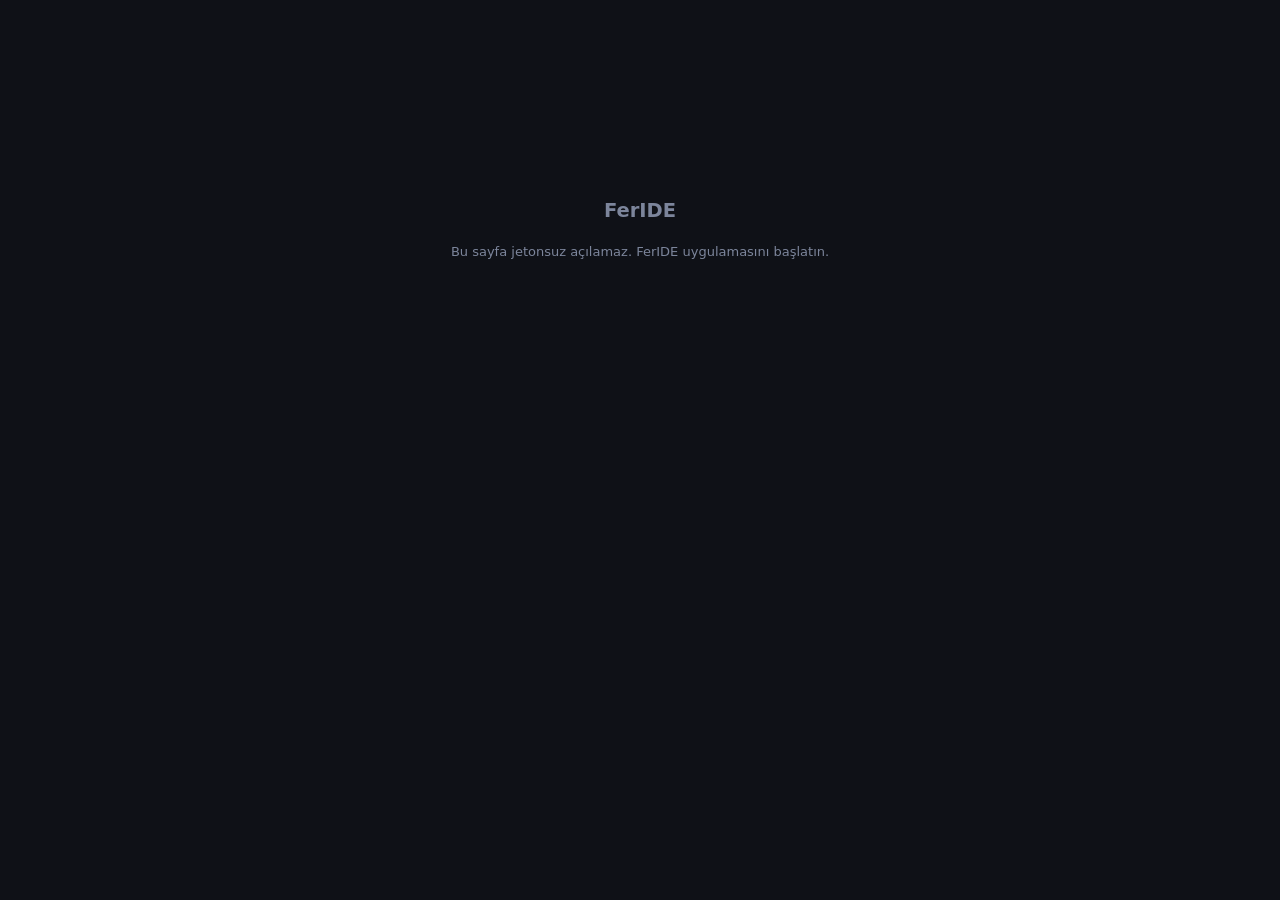
<file: ui/index.html>
<!doctype html>
<html lang="tr" data-theme="dark">
<head>
  <meta charset="utf-8">
  <meta name="viewport" content="width=device-width, initial-scale=1">
  <title>FerIDE</title>
  <link rel="stylesheet" href="vendor/cm/codemirror.css">
  <link rel="stylesheet" href="vendor/cm/addon/dialog/dialog.css">
  <link rel="stylesheet" href="vendor/xterm/xterm.css">
  <link rel="stylesheet" href="vendor/hljs/github-dark.min.css" id="hljs-theme">
  <link rel="stylesheet" href="css/app.css">
</head>
<body>
  <div id="app">
    <header id="topbar">
      <div class="brand"><div class="logo">F</div>FerIDE <small id="brand-ver"></small></div>
      <div class="chip" id="ws-chip" title="Çalışma klasörü"></div>
      <div class="spacer"></div>
      <button class="icon-btn" id="theme-btn" title="Tema"></button>
      <button class="icon-btn" id="focus-btn" title="Sohbet odak modu (Ctrl+J)"></button>
    </header>
    <div id="main">
      <nav id="activitybar"></nav>
      <aside id="sidepanel"></aside>
      <div class="resizer-x" data-target="sidepanel" data-dir="1"></div>
      <section id="center">
        <div id="tabs"></div>
        <div id="editor-area"></div>
        <div class="resizer-y" data-target="bottompanel"></div>
        <div id="bottompanel"></div>
      </section>
      <div class="resizer-x" data-target="agentpanel" data-dir="-1"></div>
      <aside id="agentpanel"></aside>
    </div>
    <footer id="statusbar"></footer>
  </div>
  <div id="toasts"></div>
  <noscript>FerIDE arayüzü için JavaScript gerekir.</noscript>
  <script src="vendor/marked.min.js"></script>
  <script src="vendor/purify.min.js"></script>
  <script src="vendor/hljs/highlight.min.js"></script>
  <script src="vendor/cm/codemirror.js"></script>
  <script src="vendor/cm/addon/mode/simple.js"></script>
  <script src="vendor/cm/addon/mode/overlay.js"></script>
  <script src="vendor/cm/addon/edit/matchbrackets.js"></script>
  <script src="vendor/cm/addon/edit/closebrackets.js"></script>
  <script src="vendor/cm/addon/search/searchcursor.js"></script>
  <script src="vendor/cm/addon/dialog/dialog.js"></script>
  <script src="vendor/cm/addon/search/search.js"></script>
  <script src="vendor/cm/addon/selection/active-line.js"></script>
  <script src="vendor/cm/addon/comment/comment.js"></script>
  <script src="vendor/cm/mode/javascript/javascript.js"></script>
  <script src="vendor/cm/mode/python/python.js"></script>
  <script src="vendor/cm/mode/rust/rust.js"></script>
  <script src="vendor/cm/mode/clike/clike.js"></script>
  <script src="vendor/cm/mode/css/css.js"></script>
  <script src="vendor/cm/mode/xml/xml.js"></script>
  <script src="vendor/cm/mode/htmlmixed/htmlmixed.js"></script>
  <script src="vendor/cm/mode/markdown/markdown.js"></script>
  <script src="vendor/cm/mode/shell/shell.js"></script>
  <script src="vendor/cm/mode/toml/toml.js"></script>
  <script src="vendor/cm/mode/yaml/yaml.js"></script>
  <script src="vendor/cm/mode/sql/sql.js"></script>
  <script src="vendor/cm/mode/go/go.js"></script>
  <script src="vendor/cm/mode/dart/dart.js"></script>
  <script src="vendor/cm/mode/powershell/powershell.js"></script>
  <script src="vendor/xterm/xterm.js"></script>
  <script src="vendor/xterm/addon-fit.js"></script>
  <script type="module" src="js/app.js"></script>
</body>
</html>
</file>
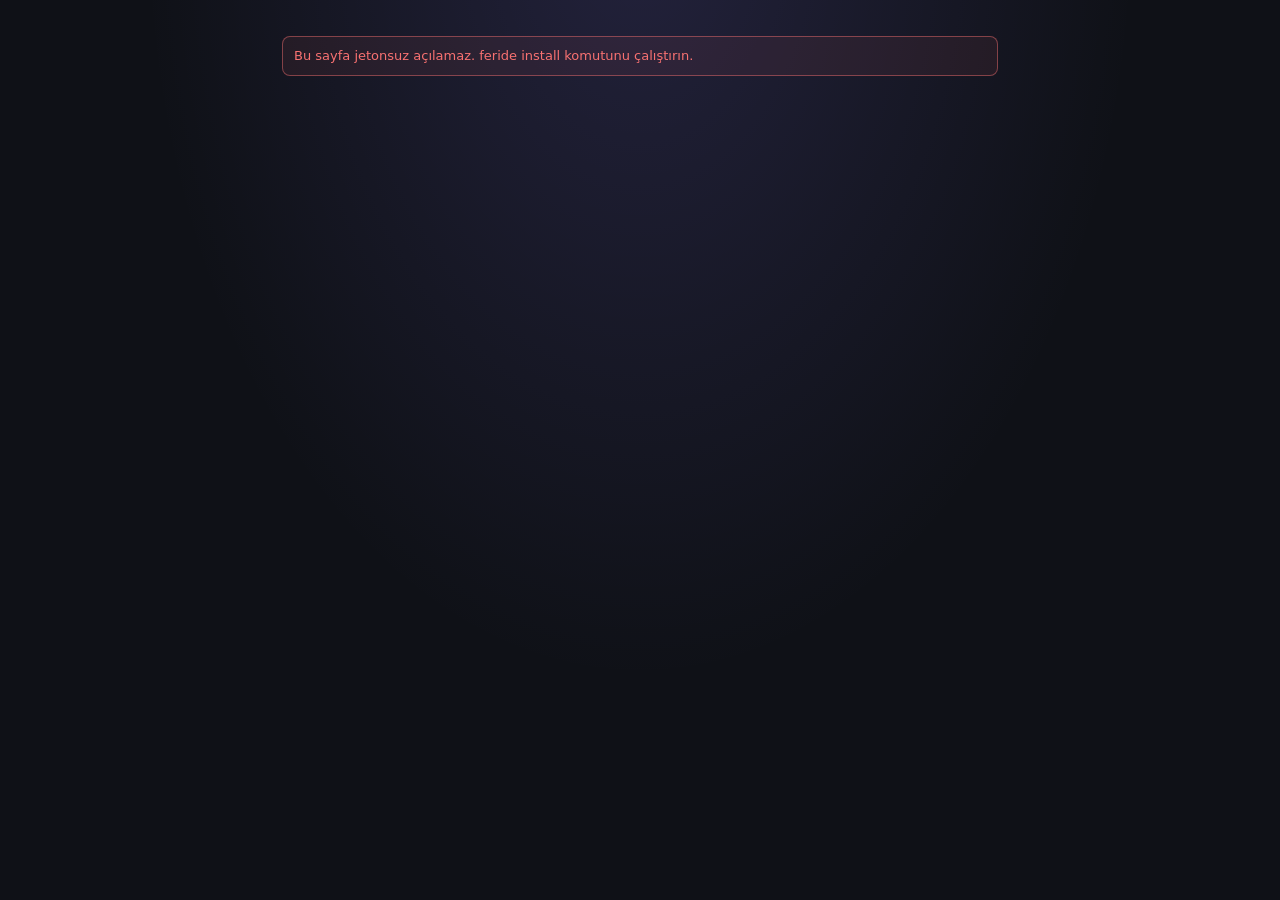
<file: ui/install.html>
<!doctype html>
<html lang="tr" data-theme="dark">
<head>
  <meta charset="utf-8">
  <meta name="viewport" content="width=device-width, initial-scale=1">
  <title>FerIDE kurulumu</title>
  <link rel="stylesheet" href="css/app.css">
</head>
<body class="installer-body">
  <main id="installer"></main>
  <div id="toasts"></div>
  <noscript>FerIDE kurulumu için JavaScript gerekir.</noscript>
  <script src="vendor/marked.min.js"></script>
  <script src="vendor/purify.min.js"></script>
  <script type="module" src="js/install.js"></script>
</body>
</html>
</file>
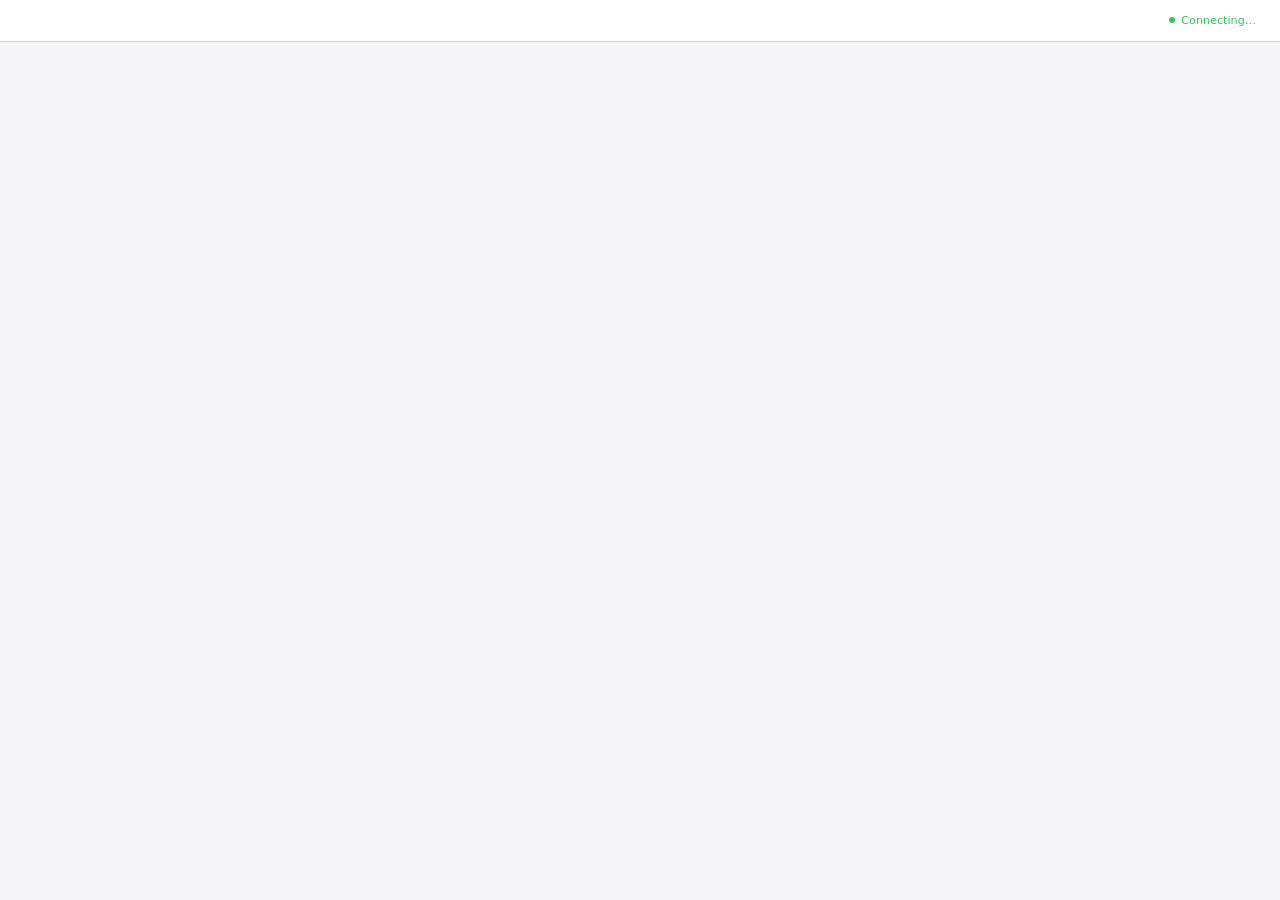
<file: skills_data/brainstorming/scripts/frame-template.html>
<!DOCTYPE html>
<html>
<head>
  <meta charset="utf-8">
  <title>Superpowers Brainstorming</title>
  <style>
    /*
     * BRAINSTORM COMPANION FRAME TEMPLATE
     *
     * This template provides a consistent frame with:
     * - OS-aware light/dark theming
     * - Header branding and connection status
     * - Scrollable main content area
     * - CSS helpers for common UI patterns
     *
     * Content is injected via placeholder comment in #frame-content.
     */

    * { box-sizing: border-box; margin: 0; padding: 0; }
    html, body { height: 100%; overflow: hidden; }

    /* ===== THEME VARIABLES ===== */
    :root {
      --bg-primary: #f5f5f7;
      --bg-secondary: #ffffff;
      --bg-tertiary: #e5e5e7;
      --border: #d1d1d6;
      --text-primary: #1d1d1f;
      --text-secondary: #86868b;
      --text-tertiary: #aeaeb2;
      --accent: #0071e3;
      --accent-hover: #0077ed;
      --success: #34c759;
      --warning: #ff9f0a;
      --error: #ff3b30;
      --selected-bg: #e8f4fd;
      --selected-border: #0071e3;
    }

    @media (prefers-color-scheme: dark) {
      :root {
        --bg-primary: #1d1d1f;
        --bg-secondary: #2d2d2f;
        --bg-tertiary: #3d3d3f;
        --border: #424245;
        --text-primary: #f5f5f7;
        --text-secondary: #86868b;
        --text-tertiary: #636366;
        --accent: #0a84ff;
        --accent-hover: #409cff;
        --selected-bg: rgba(10, 132, 255, 0.15);
        --selected-border: #0a84ff;
      }
    }

    body {
      font-family: system-ui, -apple-system, BlinkMacSystemFont, sans-serif;
      background: var(--bg-primary);
      color: var(--text-primary);
      display: flex;
      flex-direction: column;
      line-height: 1.5;
    }

    /* ===== FRAME STRUCTURE ===== */
    .brand { display: flex; align-items: center; min-width: 0; overflow: hidden; color: var(--text-secondary); line-height: 1; }
    .brand a { color: inherit; text-decoration: none; display: flex; align-items: center; gap: 0.5rem; min-width: 0; max-width: 100%; line-height: 1; }
    .brand-copy { display: block; min-width: 0; overflow: hidden; text-overflow: ellipsis; white-space: nowrap; line-height: 1; transform: translateY(-1px); }
    .brand-logo { display: block; height: 1em; width: auto; max-width: 180px; flex-shrink: 0; filter: invert(1); }
    @media (prefers-color-scheme: dark) {
      .brand-logo { filter: none; }
    }
    .status { font-size: 0.7rem; color: var(--status-color, var(--success)); display: flex; align-items: center; gap: 0.4rem; justify-self: end; white-space: nowrap; line-height: 1; }
    .status::before { content: ''; width: 6px; height: 6px; background: var(--status-color, var(--success)); border-radius: 50%; }

    .main { flex: 1; overflow-y: auto; }
    #frame-content { padding: 2rem; min-height: 100%; }

    .header {
      background: var(--bg-secondary);
      border-bottom: 1px solid var(--border);
      padding: 0.5rem 1.5rem;
      flex-shrink: 0;
      display: grid;
      grid-template-columns: minmax(0, 1fr) auto;
      align-items: center;
      gap: 1rem;
      min-height: 42px;
    }
    .header .brand { justify-self: start; width: 100%; font-size: 0.75rem; line-height: 1; }
    .header .status { grid-column: 2; line-height: 1; }
    .header span {
      font-size: 0.75rem;
      color: var(--text-secondary);
    }
    .header .selected-text {
      color: var(--accent);
      font-weight: 500;
    }

    /* ===== TYPOGRAPHY ===== */
    h2 { font-size: 1.5rem; font-weight: 600; margin-bottom: 0.5rem; }
    h3 { font-size: 1.1rem; font-weight: 600; margin-bottom: 0.25rem; }
    .subtitle { color: var(--text-secondary); margin-bottom: 1.5rem; }
    .section { margin-bottom: 2rem; }
    .label { font-size: 0.7rem; color: var(--text-secondary); text-transform: uppercase; letter-spacing: 0.05em; margin-bottom: 0.5rem; }

    /* ===== OPTIONS (for A/B/C choices) ===== */
    .options { display: flex; flex-direction: column; gap: 0.75rem; }
    .option {
      background: var(--bg-secondary);
      border: 2px solid var(--border);
      border-radius: 12px;
      padding: 1rem 1.25rem;
      cursor: pointer;
      transition: all 0.15s ease;
      display: flex;
      align-items: flex-start;
      gap: 1rem;
    }
    .option:hover { border-color: var(--accent); }
    .option.selected { background: var(--selected-bg); border-color: var(--selected-border); }
    .option .letter {
      background: var(--bg-tertiary);
      color: var(--text-secondary);
      width: 1.75rem; height: 1.75rem;
      border-radius: 6px;
      display: flex; align-items: center; justify-content: center;
      font-weight: 600; font-size: 0.85rem; flex-shrink: 0;
    }
    .option.selected .letter { background: var(--accent); color: white; }
    .option .content { flex: 1; }
    .option .content h3 { font-size: 0.95rem; margin-bottom: 0.15rem; }
    .option .content p { color: var(--text-secondary); font-size: 0.85rem; margin: 0; }

    /* ===== CARDS (for showing designs/mockups) ===== */
    .cards { display: grid; grid-template-columns: repeat(auto-fit, minmax(280px, 1fr)); gap: 1rem; }
    .card {
      background: var(--bg-secondary);
      border: 1px solid var(--border);
      border-radius: 12px;
      overflow: hidden;
      cursor: pointer;
      transition: all 0.15s ease;
    }
    .card:hover { border-color: var(--accent); transform: translateY(-2px); box-shadow: 0 4px 12px rgba(0,0,0,0.1); }
    .card.selected { border-color: var(--selected-border); border-width: 2px; }
    .card-image { background: var(--bg-tertiary); aspect-ratio: 16/10; display: flex; align-items: center; justify-content: center; }
    .card-body { padding: 1rem; }
    .card-body h3 { margin-bottom: 0.25rem; }
    .card-body p { color: var(--text-secondary); font-size: 0.85rem; }

    /* ===== MOCKUP CONTAINER ===== */
    .mockup {
      background: var(--bg-secondary);
      border: 1px solid var(--border);
      border-radius: 12px;
      overflow: hidden;
      margin-bottom: 1.5rem;
    }
    .mockup-header {
      background: var(--bg-tertiary);
      padding: 0.5rem 1rem;
      font-size: 0.75rem;
      color: var(--text-secondary);
      border-bottom: 1px solid var(--border);
    }
    .mockup-body { padding: 1.5rem; }

    /* ===== SPLIT VIEW (side-by-side comparison) ===== */
    .split { display: grid; grid-template-columns: 1fr 1fr; gap: 1.5rem; }
    @media (max-width: 700px) { .split { grid-template-columns: 1fr; } }

    /* ===== PROS/CONS ===== */
    .pros-cons { display: grid; grid-template-columns: 1fr 1fr; gap: 1rem; margin: 1rem 0; }
    .pros, .cons { background: var(--bg-secondary); border-radius: 8px; padding: 1rem; }
    .pros h4 { color: var(--success); font-size: 0.85rem; margin-bottom: 0.5rem; }
    .cons h4 { color: var(--error); font-size: 0.85rem; margin-bottom: 0.5rem; }
    .pros ul, .cons ul { margin-left: 1.25rem; font-size: 0.85rem; color: var(--text-secondary); }
    .pros li, .cons li { margin-bottom: 0.25rem; }

    /* ===== PLACEHOLDER (for mockup areas) ===== */
    .placeholder {
      background: var(--bg-tertiary);
      border: 2px dashed var(--border);
      border-radius: 8px;
      padding: 2rem;
      text-align: center;
      color: var(--text-tertiary);
    }

    /* ===== INLINE MOCKUP ELEMENTS ===== */
    .mock-nav { background: var(--accent); color: white; padding: 0.75rem 1rem; display: flex; gap: 1.5rem; font-size: 0.9rem; }
    .mock-sidebar { background: var(--bg-tertiary); padding: 1rem; min-width: 180px; }
    .mock-content { padding: 1.5rem; flex: 1; }
    .mock-button { background: var(--accent); color: white; border: none; padding: 0.5rem 1rem; border-radius: 6px; font-size: 0.85rem; }
    .mock-input { background: var(--bg-primary); border: 1px solid var(--border); border-radius: 6px; padding: 0.5rem; width: 100%; }
  </style>
</head>
<body>
  <div class="header">
    <!-- BRANDING -->
    <div class="status">Connecting…</div>
  </div>

  <div class="main">
    <div id="frame-content">
      <!-- CONTENT -->
    </div>
  </div>

</body>
</html>
</file>
<file: ui/vendor/cm/codemirror.css>
/* BASICS */

.CodeMirror {
  /* Set height, width, borders, and global font properties here */
  font-family: monospace;
  height: 300px;
  color: black;
  direction: ltr;
}

/* PADDING */

.CodeMirror-lines {
  padding: 4px 0; /* Vertical padding around content */
}
.CodeMirror pre.CodeMirror-line,
.CodeMirror pre.CodeMirror-line-like {
  padding: 0 4px; /* Horizontal padding of content */
}

.CodeMirror-scrollbar-filler, .CodeMirror-gutter-filler {
  background-color: white; /* The little square between H and V scrollbars */
}

/* GUTTER */

.CodeMirror-gutters {
  border-right: 1px solid #ddd;
  background-color: #f7f7f7;
  white-space: nowrap;
}
.CodeMirror-linenumbers {}
.CodeMirror-linenumber {
  padding: 0 3px 0 5px;
  min-width: 20px;
  text-align: right;
  color: #999;
  white-space: nowrap;
}

.CodeMirror-guttermarker { color: black; }
.CodeMirror-guttermarker-subtle { color: #999; }

/* CURSOR */

.CodeMirror-cursor {
  border-left: 1px solid black;
  border-right: none;
  width: 0;
}
/* Shown when moving in bi-directional text */
.CodeMirror div.CodeMirror-secondarycursor {
  border-left: 1px solid silver;
}
.cm-fat-cursor .CodeMirror-cursor {
  width: auto;
  border: 0 !important;
  background: #7e7;
}
.cm-fat-cursor div.CodeMirror-cursors {
  z-index: 1;
}
.cm-fat-cursor .CodeMirror-line::selection,
.cm-fat-cursor .CodeMirror-line > span::selection, 
.cm-fat-cursor .CodeMirror-line > span > span::selection { background: transparent; }
.cm-fat-cursor .CodeMirror-line::-moz-selection,
.cm-fat-cursor .CodeMirror-line > span::-moz-selection,
.cm-fat-cursor .CodeMirror-line > span > span::-moz-selection { background: transparent; }
.cm-fat-cursor { caret-color: transparent; }
@-moz-keyframes blink {
  0% {}
  50% { background-color: transparent; }
  100% {}
}
@-webkit-keyframes blink {
  0% {}
  50% { background-color: transparent; }
  100% {}
}
@keyframes blink {
  0% {}
  50% { background-color: transparent; }
  100% {}
}

/* Can style cursor different in overwrite (non-insert) mode */
.CodeMirror-overwrite .CodeMirror-cursor {}

.cm-tab { display: inline-block; text-decoration: inherit; }

.CodeMirror-rulers {
  position: absolute;
  left: 0; right: 0; top: -50px; bottom: 0;
  overflow: hidden;
}
.CodeMirror-ruler {
  border-left: 1px solid #ccc;
  top: 0; bottom: 0;
  position: absolute;
}

/* DEFAULT THEME */

.cm-s-default .cm-header {color: blue;}
.cm-s-default .cm-quote {color: #090;}
.cm-negative {color: #d44;}
.cm-positive {color: #292;}
.cm-header, .cm-strong {font-weight: bold;}
.cm-em {font-style: italic;}
.cm-link {text-decoration: underline;}
.cm-strikethrough {text-decoration: line-through;}

.cm-s-default .cm-keyword {color: #708;}
.cm-s-default .cm-atom {color: #219;}
.cm-s-default .cm-number {color: #164;}
.cm-s-default .cm-def {color: #00f;}
.cm-s-default .cm-variable,
.cm-s-default .cm-punctuation,
.cm-s-default .cm-property,
.cm-s-default .cm-operator {}
.cm-s-default .cm-variable-2 {color: #05a;}
.cm-s-default .cm-variable-3, .cm-s-default .cm-type {color: #085;}
.cm-s-default .cm-comment {color: #a50;}
.cm-s-default .cm-string {color: #a11;}
.cm-s-default .cm-string-2 {color: #f50;}
.cm-s-default .cm-meta {color: #555;}
.cm-s-default .cm-qualifier {color: #555;}
.cm-s-default .cm-builtin {color: #30a;}
.cm-s-default .cm-bracket {color: #997;}
.cm-s-default .cm-tag {color: #170;}
.cm-s-default .cm-attribute {color: #00c;}
.cm-s-default .cm-hr {color: #999;}
.cm-s-default .cm-link {color: #00c;}

.cm-s-default .cm-error {color: #f00;}
.cm-invalidchar {color: #f00;}

.CodeMirror-composing { border-bottom: 2px solid; }

/* Default styles for common addons */

div.CodeMirror span.CodeMirror-matchingbracket {color: #0b0;}
div.CodeMirror span.CodeMirror-nonmatchingbracket {color: #a22;}
.CodeMirror-matchingtag { background: rgba(255, 150, 0, .3); }
.CodeMirror-activeline-background {background: #e8f2ff;}

/* STOP */

/* The rest of this file contains styles related to the mechanics of
   the editor. You probably shouldn't touch them. */

.CodeMirror {
  position: relative;
  overflow: hidden;
  background: white;
}

.CodeMirror-scroll {
  overflow: scroll !important; /* Things will break if this is overridden */
  /* 50px is the magic margin used to hide the element's real scrollbars */
  /* See overflow: hidden in .CodeMirror */
  margin-bottom: -50px; margin-right: -50px;
  padding-bottom: 50px;
  height: 100%;
  outline: none; /* Prevent dragging from highlighting the element */
  position: relative;
  z-index: 0;
}
.CodeMirror-sizer {
  position: relative;
  border-right: 50px solid transparent;
}

/* The fake, visible scrollbars. Used to force redraw during scrolling
   before actual scrolling happens, thus preventing shaking and
   flickering artifacts. */
.CodeMirror-vscrollbar, .CodeMirror-hscrollbar, .CodeMirror-scrollbar-filler, .CodeMirror-gutter-filler {
  position: absolute;
  z-index: 6;
  display: none;
  outline: none;
}
.CodeMirror-vscrollbar {
  right: 0; top: 0;
  overflow-x: hidden;
  overflow-y: scroll;
}
.CodeMirror-hscrollbar {
  bottom: 0; left: 0;
  overflow-y: hidden;
  overflow-x: scroll;
}
.CodeMirror-scrollbar-filler {
  right: 0; bottom: 0;
}
.CodeMirror-gutter-filler {
  left: 0; bottom: 0;
}

.CodeMirror-gutters {
  position: absolute; left: 0; top: 0;
  min-height: 100%;
  z-index: 3;
}
.CodeMirror-gutter {
  white-space: normal;
  height: 100%;
  display: inline-block;
  vertical-align: top;
  margin-bottom: -50px;
}
.CodeMirror-gutter-wrapper {
  position: absolute;
  z-index: 4;
  background: none !important;
  border: none !important;
}
.CodeMirror-gutter-background {
  position: absolute;
  top: 0; bottom: 0;
  z-index: 4;
}
.CodeMirror-gutter-elt {
  position: absolute;
  cursor: default;
  z-index: 4;
}
.CodeMirror-gutter-wrapper ::selection { background-color: transparent }
.CodeMirror-gutter-wrapper ::-moz-selection { background-color: transparent }

.CodeMirror-lines {
  cursor: text;
  min-height: 1px; /* prevents collapsing before first draw */
}
.CodeMirror pre.CodeMirror-line,
.CodeMirror pre.CodeMirror-line-like {
  /* Reset some styles that the rest of the page might have set */
  -moz-border-radius: 0; -webkit-border-radius: 0; border-radius: 0;
  border-width: 0;
  background: transparent;
  font-family: inherit;
  font-size: inherit;
  margin: 0;
  white-space: pre;
  word-wrap: normal;
  line-height: inherit;
  color: inherit;
  z-index: 2;
  position: relative;
  overflow: visible;
  -webkit-tap-highlight-color: transparent;
  -webkit-font-variant-ligatures: contextual;
  font-variant-ligatures: contextual;
}
.CodeMirror-wrap pre.CodeMirror-line,
.CodeMirror-wrap pre.CodeMirror-line-like {
  word-wrap: break-word;
  white-space: pre-wrap;
  word-break: normal;
}

.CodeMirror-linebackground {
  position: absolute;
  left: 0; right: 0; top: 0; bottom: 0;
  z-index: 0;
}

.CodeMirror-linewidget {
  position: relative;
  z-index: 2;
  padding: 0.1px; /* Force widget margins to stay inside of the container */
}

.CodeMirror-widget {}

.CodeMirror-rtl pre { direction: rtl; }

.CodeMirror-code {
  outline: none;
}

/* Force content-box sizing for the elements where we expect it */
.CodeMirror-scroll,
.CodeMirror-sizer,
.CodeMirror-gutter,
.CodeMirror-gutters,
.CodeMirror-linenumber {
  -moz-box-sizing: content-box;
  box-sizing: content-box;
}

.CodeMirror-measure {
  position: absolute;
  width: 100%;
  height: 0;
  overflow: hidden;
  visibility: hidden;
}

.CodeMirror-cursor {
  position: absolute;
  pointer-events: none;
}
.CodeMirror-measure pre { position: static; }

div.CodeMirror-cursors {
  visibility: hidden;
  position: relative;
  z-index: 3;
}
div.CodeMirror-dragcursors {
  visibility: visible;
}

.CodeMirror-focused div.CodeMirror-cursors {
  visibility: visible;
}

.CodeMirror-selected { background: #d9d9d9; }
.CodeMirror-focused .CodeMirror-selected { background: #d7d4f0; }
.CodeMirror-crosshair { cursor: crosshair; }
.CodeMirror-line::selection, .CodeMirror-line > span::selection, .CodeMirror-line > span > span::selection { background: #d7d4f0; }
.CodeMirror-line::-moz-selection, .CodeMirror-line > span::-moz-selection, .CodeMirror-line > span > span::-moz-selection { background: #d7d4f0; }

.cm-searching {
  background-color: #ffa;
  background-color: rgba(255, 255, 0, .4);
}

/* Used to force a border model for a node */
.cm-force-border { padding-right: .1px; }

@media print {
  /* Hide the cursor when printing */
  .CodeMirror div.CodeMirror-cursors {
    visibility: hidden;
  }
}

/* See issue #2901 */
.cm-tab-wrap-hack:after { content: ''; }

/* Help users use markselection to safely style text background */
span.CodeMirror-selectedtext { background: none; }
</file>
<file: ui/vendor/cm/addon/dialog/dialog.css>
.CodeMirror-dialog {
  position: absolute;
  left: 0; right: 0;
  background: inherit;
  z-index: 15;
  padding: .1em .8em;
  overflow: hidden;
  color: inherit;
}

.CodeMirror-dialog-top {
  border-bottom: 1px solid #eee;
  top: 0;
}

.CodeMirror-dialog-bottom {
  border-top: 1px solid #eee;
  bottom: 0;
}

.CodeMirror-dialog input {
  border: none;
  outline: none;
  background: transparent;
  width: 20em;
  color: inherit;
  font-family: monospace;
}

.CodeMirror-dialog button {
  font-size: 70%;
}
</file>
<file: ui/vendor/xterm/xterm.css>
/**
 * Copyright (c) 2014 The xterm.js authors. All rights reserved.
 * Copyright (c) 2012-2013, Christopher Jeffrey (MIT License)
 * https://github.com/chjj/term.js
 * @license MIT
 *
 * Permission is hereby granted, free of charge, to any person obtaining a copy
 * of this software and associated documentation files (the "Software"), to deal
 * in the Software without restriction, including without limitation the rights
 * to use, copy, modify, merge, publish, distribute, sublicense, and/or sell
 * copies of the Software, and to permit persons to whom the Software is
 * furnished to do so, subject to the following conditions:
 *
 * The above copyright notice and this permission notice shall be included in
 * all copies or substantial portions of the Software.
 *
 * THE SOFTWARE IS PROVIDED "AS IS", WITHOUT WARRANTY OF ANY KIND, EXPRESS OR
 * IMPLIED, INCLUDING BUT NOT LIMITED TO THE WARRANTIES OF MERCHANTABILITY,
 * FITNESS FOR A PARTICULAR PURPOSE AND NONINFRINGEMENT. IN NO EVENT SHALL THE
 * AUTHORS OR COPYRIGHT HOLDERS BE LIABLE FOR ANY CLAIM, DAMAGES OR OTHER
 * LIABILITY, WHETHER IN AN ACTION OF CONTRACT, TORT OR OTHERWISE, ARISING FROM,
 * OUT OF OR IN CONNECTION WITH THE SOFTWARE OR THE USE OR OTHER DEALINGS IN
 * THE SOFTWARE.
 *
 * Originally forked from (with the author's permission):
 *   Fabrice Bellard's javascript vt100 for jslinux:
 *   http://bellard.org/jslinux/
 *   Copyright (c) 2011 Fabrice Bellard
 *   The original design remains. The terminal itself
 *   has been extended to include xterm CSI codes, among
 *   other features.
 */

/**
 *  Default styles for xterm.js
 */

.xterm {
    cursor: text;
    position: relative;
    user-select: none;
    -ms-user-select: none;
    -webkit-user-select: none;
}

.xterm.focus,
.xterm:focus {
    outline: none;
}

.xterm .xterm-helpers {
    position: absolute;
    top: 0;
    /**
     * The z-index of the helpers must be higher than the canvases in order for
     * IMEs to appear on top.
     */
    z-index: 5;
}

.xterm .xterm-helper-textarea {
    padding: 0;
    border: 0;
    margin: 0;
    /* Move textarea out of the screen to the far left, so that the cursor is not visible */
    position: absolute;
    opacity: 0;
    left: -9999em;
    top: 0;
    width: 0;
    height: 0;
    z-index: -5;
    /** Prevent wrapping so the IME appears against the textarea at the correct position */
    white-space: nowrap;
    overflow: hidden;
    resize: none;
}

.xterm .composition-view {
    /* TODO: Composition position got messed up somewhere */
    background: #000;
    color: #FFF;
    display: none;
    position: absolute;
    white-space: nowrap;
    z-index: 1;
}

.xterm .composition-view.active {
    display: block;
}

.xterm .xterm-viewport {
    /* On OS X this is required in order for the scroll bar to appear fully opaque */
    background-color: #000;
    overflow-y: scroll;
    cursor: default;
    position: absolute;
    right: 0;
    left: 0;
    top: 0;
    bottom: 0;
}

.xterm .xterm-screen {
    position: relative;
}

.xterm .xterm-screen canvas {
    position: absolute;
    left: 0;
    top: 0;
}

.xterm .xterm-scroll-area {
    visibility: hidden;
}

.xterm-char-measure-element {
    display: inline-block;
    visibility: hidden;
    position: absolute;
    top: 0;
    left: -9999em;
    line-height: normal;
}

.xterm.enable-mouse-events {
    /* When mouse events are enabled (eg. tmux), revert to the standard pointer cursor */
    cursor: default;
}

.xterm.xterm-cursor-pointer,
.xterm .xterm-cursor-pointer {
    cursor: pointer;
}

.xterm.column-select.focus {
    /* Column selection mode */
    cursor: crosshair;
}

.xterm .xterm-accessibility:not(.debug),
.xterm .xterm-message {
    position: absolute;
    left: 0;
    top: 0;
    bottom: 0;
    right: 0;
    z-index: 10;
    color: transparent;
    pointer-events: none;
}

.xterm .xterm-accessibility-tree:not(.debug) *::selection {
  color: transparent;
}

.xterm .xterm-accessibility-tree {
  user-select: text;
  white-space: pre;
}

.xterm .live-region {
    position: absolute;
    left: -9999px;
    width: 1px;
    height: 1px;
    overflow: hidden;
}

.xterm-dim {
    /* Dim should not apply to background, so the opacity of the foreground color is applied
     * explicitly in the generated class and reset to 1 here */
    opacity: 1 !important;
}

.xterm-underline-1 { text-decoration: underline; }
.xterm-underline-2 { text-decoration: double underline; }
.xterm-underline-3 { text-decoration: wavy underline; }
.xterm-underline-4 { text-decoration: dotted underline; }
.xterm-underline-5 { text-decoration: dashed underline; }

.xterm-overline {
    text-decoration: overline;
}

.xterm-overline.xterm-underline-1 { text-decoration: overline underline; }
.xterm-overline.xterm-underline-2 { text-decoration: overline double underline; }
.xterm-overline.xterm-underline-3 { text-decoration: overline wavy underline; }
.xterm-overline.xterm-underline-4 { text-decoration: overline dotted underline; }
.xterm-overline.xterm-underline-5 { text-decoration: overline dashed underline; }

.xterm-strikethrough {
    text-decoration: line-through;
}

.xterm-screen .xterm-decoration-container .xterm-decoration {
	z-index: 6;
	position: absolute;
}

.xterm-screen .xterm-decoration-container .xterm-decoration.xterm-decoration-top-layer {
	z-index: 7;
}

.xterm-decoration-overview-ruler {
    z-index: 8;
    position: absolute;
    top: 0;
    right: 0;
    pointer-events: none;
}

.xterm-decoration-top {
    z-index: 2;
    position: relative;
}
</file>
<file: ui/css/app.css>
/* FerIDE beta v5.4 — arayüz */
:root {
  --bg: #0f1117;
  --bg-2: #151821;
  --bg-3: #1b1f2a;
  --bg-4: #232837;
  --line: #2a3040;
  --line-2: #343b4f;
  --fg: #e6e9f0;
  --fg-2: #aab2c5;
  --fg-3: #7c859b;
  --accent: #8b7bff;
  --accent-2: #22d3ee;
  --accent-bg: rgba(139, 123, 255, 0.14);
  --ok: #34d399;
  --warn: #fbbf24;
  --err: #f87171;
  --info: #60a5fa;
  --radius: 8px;
  --radius-sm: 6px;
  --mono: "JetBrains Mono", "Cascadia Code", "Fira Code", Consolas, "SF Mono", Menlo, monospace;
  --sans: "Inter", "Segoe UI Variable", "Segoe UI", system-ui, -apple-system, "Ubuntu", sans-serif;
  --shadow: 0 10px 30px rgba(0, 0, 0, 0.45);
  color-scheme: dark;
}
:root[data-theme="light"] {
  --bg: #f7f8fb;
  --bg-2: #ffffff;
  --bg-3: #f0f2f7;
  --bg-4: #e6e9f1;
  --line: #dfe3ec;
  --line-2: #cfd5e2;
  --fg: #1a1f2c;
  --fg-2: #4a5468;
  --fg-3: #7a8398;
  --accent: #6b5cf0;
  --accent-2: #0891b2;
  --accent-bg: rgba(107, 92, 240, 0.1);
  --shadow: 0 10px 30px rgba(20, 24, 40, 0.15);
  color-scheme: light;
}

* { box-sizing: border-box; }
html, body { height: 100%; margin: 0; }
body {
  background: var(--bg);
  color: var(--fg);
  font: 13px/1.5 var(--sans);
  overflow: hidden;
  -webkit-font-smoothing: antialiased;
}
button, input, select, textarea { font: inherit; color: inherit; }
a { color: var(--accent-2); }
::selection { background: rgba(139, 123, 255, 0.35); }
::-webkit-scrollbar { width: 10px; height: 10px; }
::-webkit-scrollbar-thumb { background: var(--line-2); border-radius: 10px; border: 2px solid transparent; background-clip: padding-box; }
::-webkit-scrollbar-track { background: transparent; }
.hidden { display: none !important; }
.muted { color: var(--fg-3); }
.mono { font-family: var(--mono); }
.grow { flex: 1; min-width: 0; }
.row { display: flex; align-items: center; gap: 8px; }
.col { display: flex; flex-direction: column; gap: 8px; }
.spacer { flex: 1; }
.nowrap { white-space: nowrap; overflow: hidden; text-overflow: ellipsis; }
.small { font-size: 12px; }
.tiny { font-size: 11px; }

/* ------------------------------------------------------------ düğmeler & girişler */
.btn {
  display: inline-flex; align-items: center; gap: 6px;
  padding: 6px 12px; border-radius: var(--radius-sm);
  border: 1px solid var(--line-2); background: var(--bg-3);
  cursor: pointer; white-space: nowrap; transition: background .12s, border-color .12s;
}
.btn:hover { background: var(--bg-4); }
.btn:disabled { opacity: .5; cursor: not-allowed; }
.btn.primary { background: var(--accent); border-color: var(--accent); color: #fff; }
.btn.primary:hover { filter: brightness(1.08); }
.btn.danger { border-color: rgba(248, 113, 113, .5); color: var(--err); }
.btn.danger:hover { background: rgba(248, 113, 113, .12); }
.btn.ghost { background: transparent; border-color: transparent; }
.btn.ghost:hover { background: var(--bg-4); }
.btn.sm { padding: 3px 8px; font-size: 12px; }
.icon-btn {
  display: inline-grid; place-items: center; width: 28px; height: 28px;
  border-radius: var(--radius-sm); border: 0; background: transparent; color: var(--fg-2); cursor: pointer;
}
.icon-btn:hover { background: var(--bg-4); color: var(--fg); }
.icon-btn.active { color: var(--accent); }
svg.i { width: 16px; height: 16px; stroke: currentColor; fill: none; stroke-width: 1.8; stroke-linecap: round; stroke-linejoin: round; flex: none; }
input[type=text], input[type=search], input[type=password], input[type=number], select, textarea {
  background: var(--bg); border: 1px solid var(--line-2); border-radius: var(--radius-sm);
  padding: 6px 9px; outline: none; min-width: 0;
}
input:focus, select:focus, textarea:focus { border-color: var(--accent); box-shadow: 0 0 0 3px var(--accent-bg); }
label.check { display: inline-flex; align-items: center; gap: 6px; cursor: pointer; }
.badge {
  display: inline-flex; align-items: center; gap: 4px; padding: 1px 7px; border-radius: 99px;
  font-size: 11px; background: var(--bg-4); color: var(--fg-2); border: 1px solid var(--line);
}
.badge.ok { color: var(--ok); border-color: rgba(52, 211, 153, .35); background: rgba(52, 211, 153, .08); }
.badge.warn { color: var(--warn); border-color: rgba(251, 191, 36, .35); background: rgba(251, 191, 36, .08); }
.badge.err { color: var(--err); border-color: rgba(248, 113, 113, .35); background: rgba(248, 113, 113, .08); }
.badge.accent { color: var(--accent); border-color: rgba(139, 123, 255, .4); background: var(--accent-bg); }
.dot { width: 8px; height: 8px; border-radius: 50%; background: var(--fg-3); flex: none; }
.dot.ok { background: var(--ok); box-shadow: 0 0 8px rgba(52, 211, 153, .6); }
.dot.warn { background: var(--warn); animation: pulse 1.2s infinite; }
.dot.err { background: var(--err); }
@keyframes pulse { 50% { opacity: .35; } }
@keyframes spin { to { transform: rotate(360deg); } }
.spin { animation: spin 1s linear infinite; }

/* ------------------------------------------------------------ yerleşim */
#app { display: grid; grid-template-rows: 44px 1fr 24px; height: 100vh; }
#topbar {
  display: flex; align-items: center; gap: 10px; padding: 0 10px;
  background: var(--bg-2); border-bottom: 1px solid var(--line);
}
#topbar .brand { display: flex; align-items: center; gap: 8px; font-weight: 650; letter-spacing: .2px; }
#topbar .brand .logo {
  width: 24px; height: 24px; border-radius: 7px; display: grid; place-items: center; color: #fff; font-weight: 800;
  background: linear-gradient(135deg, var(--accent), var(--accent-2));
}
#topbar .brand small { color: var(--fg-3); font-weight: 500; }
.chip {
  display: inline-flex; align-items: center; gap: 7px; height: 28px; padding: 0 10px; border-radius: 99px;
  border: 1px solid var(--line-2); background: var(--bg-3); cursor: pointer; max-width: 360px;
}
.chip:hover { background: var(--bg-4); }
#main { display: flex; min-height: 0; }
#activitybar {
  width: 48px; background: var(--bg-2); border-right: 1px solid var(--line);
  display: flex; flex-direction: column; align-items: center; padding: 6px 0; gap: 4px;
}
#activitybar .icon-btn { width: 38px; height: 38px; position: relative; }
#activitybar .icon-btn svg.i { width: 20px; height: 20px; }
#activitybar .icon-btn.active::before {
  content: ""; position: absolute; left: -5px; top: 8px; bottom: 8px; width: 3px; border-radius: 3px; background: var(--accent);
}
#sidepanel {
  width: 280px; min-width: 180px; max-width: 600px; background: var(--bg-2); border-right: 1px solid var(--line);
  display: flex; flex-direction: column; min-height: 0;
}
.panel-head {
  display: flex; align-items: center; gap: 6px; height: 36px; padding: 0 8px 0 12px; flex: none;
  font-size: 11px; font-weight: 650; letter-spacing: .6px; text-transform: uppercase; color: var(--fg-3);
  border-bottom: 1px solid var(--line);
}
.panel-body { flex: 1; overflow: auto; min-height: 0; }
#center { flex: 1; display: flex; flex-direction: column; min-width: 0; }
#tabs {
  display: flex; height: 36px; background: var(--bg-2); border-bottom: 1px solid var(--line); overflow-x: auto; flex: none;
}
.tab {
  display: flex; align-items: center; gap: 6px; padding: 0 8px 0 12px; border-right: 1px solid var(--line);
  color: var(--fg-2); cursor: pointer; white-space: nowrap; max-width: 240px; position: relative;
}
.tab.active { background: var(--bg); color: var(--fg); }
.tab.active::after { content: ""; position: absolute; left: 0; right: 0; top: 0; height: 2px; background: var(--accent); }
.tab .dirty { width: 8px; height: 8px; border-radius: 50%; background: var(--fg-2); }
.tab .icon-btn { width: 20px; height: 20px; }
#editor-area { flex: 1; min-height: 0; position: relative; background: var(--bg); }
#editor-area > .page { position: absolute; inset: 0; overflow: auto; }
.resizer-x { width: 4px; cursor: col-resize; background: transparent; flex: none; margin: 0 -2px; z-index: 5; }
.resizer-x:hover, .resizer-x.drag { background: var(--accent); }
.resizer-y { height: 4px; cursor: row-resize; background: transparent; flex: none; margin: -2px 0; z-index: 5; }
.resizer-y:hover, .resizer-y.drag { background: var(--accent); }
#bottompanel { height: 240px; min-height: 80px; background: var(--bg-2); border-top: 1px solid var(--line); display: flex; flex-direction: column; }
#bottompanel .panel-head { text-transform: none; letter-spacing: 0; font-size: 12px; }
.ptab { padding: 4px 10px; border-radius: 6px; cursor: pointer; color: var(--fg-3); font-weight: 600; }
.ptab.active { color: var(--fg); background: var(--bg-4); }
#agentpanel {
  width: 440px; min-width: 320px; max-width: 900px; background: var(--bg-2); border-left: 1px solid var(--line);
  display: flex; flex-direction: column; min-height: 0;
}
body.focus-chat #sidepanel, body.focus-chat #center, body.focus-chat .resizer-x { display: none; }
body.focus-chat #agentpanel { width: auto !important; max-width: none; flex: 1; border-left: 0; }
body.focus-chat #agentpanel .chat-inner { max-width: 920px; margin: 0 auto; width: 100%; }
body.focus-chat #messages { padding-left: max(14px, calc(50% - 460px)); padding-right: max(14px, calc(50% - 460px)); }
body.focus-chat .todos { margin-left: max(12px, calc(50% - 460px)); margin-right: max(12px, calc(50% - 460px)); }
#statusbar {
  display: flex; align-items: center; gap: 14px; padding: 0 10px; font-size: 11.5px;
  background: var(--bg-2); border-top: 1px solid var(--line); color: var(--fg-3);
}
#statusbar .item { display: inline-flex; align-items: center; gap: 5px; cursor: default; white-space: nowrap; }
#statusbar .item.click { cursor: pointer; }
#statusbar .item.click:hover { color: var(--fg); }
#statusbar svg.i { width: 13px; height: 13px; }

/* ------------------------------------------------------------ gezgin */
.tree { padding: 4px 0; user-select: none; }
.tree-row {
  display: flex; align-items: center; gap: 5px; height: 24px; padding-right: 8px; cursor: pointer; color: var(--fg-2);
  white-space: nowrap;
}
.tree-row:hover { background: var(--bg-3); color: var(--fg); }
.tree-row.selected { background: var(--accent-bg); color: var(--fg); }
.tree-row.dim { opacity: .55; }
.tree-row .tw { width: 14px; display: inline-grid; place-items: center; color: var(--fg-3); }
.tree-row .name { overflow: hidden; text-overflow: ellipsis; }
.tree-row .git { margin-left: auto; font-size: 10.5px; font-weight: 700; }
.git-M { color: var(--warn); } .git-A, .git-U, .git-\?\? { color: var(--ok); } .git-D { color: var(--err); }
.empty { padding: 24px 16px; text-align: center; color: var(--fg-3); }
.empty .btn { margin-top: 10px; }

/* ------------------------------------------------------------ editör */
.CodeMirror { height: 100%; background: var(--bg); color: var(--fg); font-family: var(--mono); font-size: 13.5px; line-height: 1.55; }
.CodeMirror-gutters { background: var(--bg); border-right: 1px solid var(--line); }
.CodeMirror-linenumber { color: var(--fg-3); }
.CodeMirror-cursor { border-left: 2px solid var(--accent-2); }
.CodeMirror-selected { background: rgba(139, 123, 255, .22) !important; }
.CodeMirror-activeline-background { background: rgba(255, 255, 255, .035); }
:root[data-theme="light"] .CodeMirror-activeline-background { background: rgba(0, 0, 0, .035); }
.CodeMirror-matchingbracket { color: var(--accent-2) !important; outline: 1px solid rgba(34, 211, 238, .4); }
.cm-s-feride .cm-keyword { color: #c792ea; } .cm-s-feride .cm-def { color: #82aaff; } .cm-s-feride .cm-variable-2 { color: #f78c6c; }
.cm-s-feride .cm-string { color: #c3e88d; } .cm-s-feride .cm-number { color: #f78c6c; } .cm-s-feride .cm-comment { color: #697098; font-style: italic; }
.cm-s-feride .cm-atom { color: #ff9cac; } .cm-s-feride .cm-type, .cm-s-feride .cm-variable-3 { color: #ffcb6b; }
.cm-s-feride .cm-property { color: #89ddff; } .cm-s-feride .cm-operator { color: #89ddff; } .cm-s-feride .cm-builtin { color: #ffcb6b; }
.cm-s-feride .cm-tag { color: #f07178; } .cm-s-feride .cm-attribute { color: #c792ea; } .cm-s-feride .cm-meta { color: #ffcb6b; }
:root[data-theme="light"] .cm-s-feride .cm-keyword { color: #7c3aed; } :root[data-theme="light"] .cm-s-feride .cm-string { color: #15803d; }
:root[data-theme="light"] .cm-s-feride .cm-def { color: #1d4ed8; } :root[data-theme="light"] .cm-s-feride .cm-comment { color: #94a3b8; }
:root[data-theme="light"] .cm-s-feride .cm-number { color: #c2410c; } :root[data-theme="light"] .cm-s-feride .cm-property { color: #0e7490; }
.welcome { max-width: 760px; margin: 0 auto; padding: 56px 32px; }
.welcome h1 { font-size: 30px; margin: 0 0 6px; letter-spacing: -.4px; }
.welcome .grad { background: linear-gradient(90deg, var(--accent), var(--accent-2)); -webkit-background-clip: text; background-clip: text; color: transparent; }
.cards { display: grid; grid-template-columns: repeat(auto-fill, minmax(210px, 1fr)); gap: 10px; margin-top: 22px; }
.card {
  background: var(--bg-2); border: 1px solid var(--line); border-radius: var(--radius); padding: 14px; cursor: pointer;
  transition: border-color .12s, transform .12s;
}
.card:hover { border-color: var(--accent); transform: translateY(-1px); }
.card h3 { margin: 6px 0 2px; font-size: 14px; }
.card p { margin: 0; color: var(--fg-3); font-size: 12px; }

/* ------------------------------------------------------------ ajan paneli */
.chat-head { display: flex; align-items: center; gap: 6px; height: 40px; padding: 0 8px 0 12px; border-bottom: 1px solid var(--line); flex: none; }
.chat-head .title { font-weight: 600; overflow: hidden; text-overflow: ellipsis; white-space: nowrap; }
#messages { flex: 1; overflow-y: auto; padding: 14px 14px 6px; scroll-behavior: auto; }
.msg { margin-bottom: 14px; }
.msg.user .bubble {
  background: var(--bg-4); border: 1px solid var(--line-2); border-radius: 12px 12px 4px 12px; padding: 9px 12px;
  margin-left: 36px; white-space: pre-wrap; word-wrap: break-word;
}
.msg.user .imgs { display: flex; gap: 6px; justify-content: flex-end; margin-top: 6px; }
.msg.user .imgs img { max-height: 90px; border-radius: 6px; border: 1px solid var(--line); }
.msg.assistant .who { display: flex; align-items: center; gap: 6px; font-size: 12px; color: var(--fg-3); margin-bottom: 4px; }
.msg.assistant .who .logo { width: 18px; height: 18px; border-radius: 5px; display: grid; place-items: center; font-size: 10px; font-weight: 800; color: #fff; background: linear-gradient(135deg, var(--accent), var(--accent-2)); }
.md { word-wrap: break-word; }
.md > :first-child { margin-top: 0; } .md > :last-child { margin-bottom: 0; }
.md p { margin: 0 0 9px; }
.md h1, .md h2, .md h3 { margin: 14px 0 7px; line-height: 1.3; } .md h1 { font-size: 18px; } .md h2 { font-size: 16px; } .md h3 { font-size: 14px; }
.md ul, .md ol { padding-left: 22px; margin: 0 0 9px; }
.md code { font-family: var(--mono); font-size: 12.5px; background: var(--bg-4); padding: 1px 5px; border-radius: 4px; }
.md pre { position: relative; background: var(--bg); border: 1px solid var(--line); border-radius: var(--radius); margin: 8px 0 10px; overflow: hidden; }
.md pre code { display: block; padding: 10px 12px; overflow-x: auto; background: none; font-size: 12.5px; line-height: 1.5; }
.md pre .code-head { display: flex; align-items: center; gap: 6px; padding: 3px 6px 3px 12px; background: var(--bg-3); border-bottom: 1px solid var(--line); font-size: 11px; color: var(--fg-3); }
.md table { border-collapse: collapse; margin: 8px 0; display: block; overflow-x: auto; }
.md th, .md td { border: 1px solid var(--line-2); padding: 4px 9px; }
.md th { background: var(--bg-3); }
.md blockquote { margin: 8px 0; padding: 2px 12px; border-left: 3px solid var(--accent); color: var(--fg-2); }
.md a { cursor: pointer; }
.reasoning { margin: 4px 0 8px; border-left: 2px solid var(--line-2); padding: 2px 0 2px 10px; color: var(--fg-3); font-size: 12px; }
.reasoning summary { cursor: pointer; list-style: none; display: flex; align-items: center; gap: 5px; }
.reasoning .body { white-space: pre-wrap; max-height: 260px; overflow: auto; margin-top: 4px; }
.tool {
  border: 1px solid var(--line); border-radius: var(--radius); margin: 6px 0; background: var(--bg-3); overflow: hidden;
}
.tool > .th { display: flex; align-items: center; gap: 7px; padding: 6px 9px; cursor: pointer; font-size: 12px; }
.tool > .th .sum { overflow: hidden; text-overflow: ellipsis; white-space: nowrap; flex: 1; color: var(--fg-2); font-family: var(--mono); font-size: 11.5px; }
.tool > .th .st { flex: none; }
.tool .tb { display: none; border-top: 1px solid var(--line); }
.tool.open .tb { display: block; }
.tool .tb pre { margin: 0; padding: 8px 10px; max-height: 320px; overflow: auto; font-family: var(--mono); font-size: 11.5px; white-space: pre-wrap; word-break: break-word; color: var(--fg-2); }
.tool.sub { margin-left: 16px; }
.diff .add { color: var(--ok); background: rgba(52, 211, 153, .07); display: block; }
.diff .del { color: var(--err); background: rgba(248, 113, 113, .07); display: block; }
.diff .hunk { color: var(--info); display: block; }
.approval {
  border: 1px solid rgba(251, 191, 36, .45); background: rgba(251, 191, 36, .06); border-radius: var(--radius); padding: 10px; margin: 8px 0;
}
.approval .q { display: flex; align-items: center; gap: 7px; font-weight: 600; margin-bottom: 6px; }
.approval pre { max-height: 260px; overflow: auto; background: var(--bg); border: 1px solid var(--line); border-radius: 6px; padding: 8px; font: 11.5px var(--mono); margin: 6px 0; white-space: pre-wrap; }
.approval .acts { display: flex; gap: 6px; flex-wrap: wrap; margin-top: 8px; }
.status-line { display: flex; align-items: center; gap: 7px; color: var(--fg-3); font-size: 12px; padding: 4px 2px; }
.status-line.note { font-style: italic; }
.compaction { margin: 10px 0; padding: 7px 10px; border: 1px dashed var(--line-2); border-radius: var(--radius); background: var(--bg-3); font-size: 12px; color: var(--fg-3); }
.compaction .line { display: flex; align-items: center; gap: 7px; }
.compaction details { margin-top: 6px; }
.compaction summary { cursor: pointer; color: var(--accent); }
.compaction .sum { margin-top: 6px; color: var(--fg-2); font-size: 12.5px; max-height: 360px; overflow: auto; }
.error-box { border: 1px solid rgba(248, 113, 113, .45); background: rgba(248, 113, 113, .07); border-radius: var(--radius); padding: 9px 11px; color: var(--err); white-space: pre-wrap; margin: 8px 0; }
.turn-foot { display: flex; gap: 4px; margin-top: 4px; opacity: 0; transition: opacity .15s; }
.msg:hover .turn-foot { opacity: 1; }
.todos { border: 1px solid var(--line); border-radius: var(--radius); margin: 0 12px 8px; background: var(--bg-3); }
.todos .th { display: flex; align-items: center; gap: 6px; padding: 6px 10px; font-size: 12px; font-weight: 600; cursor: pointer; }
.todos ul { list-style: none; margin: 0; padding: 0 10px 8px; max-height: 180px; overflow: auto; }
.todos li { display: flex; gap: 7px; align-items: flex-start; font-size: 12px; padding: 2px 0; color: var(--fg-2); }
.todos li.completed { text-decoration: line-through; color: var(--fg-3); }
.todos li.in_progress { color: var(--fg); font-weight: 600; }
#composer { border-top: 1px solid var(--line); padding: 10px 12px 12px; flex: none; }
.composer-box { border: 1px solid var(--line-2); background: var(--bg); border-radius: 12px; padding: 8px 8px 6px 10px; transition: border-color .12s; }
.composer-box:focus-within { border-color: var(--accent); box-shadow: 0 0 0 3px var(--accent-bg); }
.composer-box textarea { width: 100%; border: 0; background: transparent; resize: none; outline: none; box-shadow: none !important; padding: 2px 0; max-height: 260px; min-height: 40px; }
.composer-tools { display: flex; align-items: center; gap: 4px; }
.composer-tools select { padding: 2px 6px; font-size: 12px; border-radius: 6px; }
.attach-row { display: flex; gap: 6px; flex-wrap: wrap; margin-bottom: 6px; }
.attach-row .att { position: relative; }
.attach-row img { height: 48px; border-radius: 6px; border: 1px solid var(--line); }
.attach-row .x { position: absolute; top: -6px; right: -6px; width: 18px; height: 18px; border-radius: 50%; background: var(--bg-4); border: 1px solid var(--line-2); display: grid; place-items: center; cursor: pointer; font-size: 11px; }
.send-btn { width: 32px; height: 32px; border-radius: 9px; border: 0; background: var(--accent); color: #fff; display: grid; place-items: center; cursor: pointer; }
.send-btn.stop { background: var(--err); }
.send-btn:disabled { opacity: .45; cursor: not-allowed; }
.mic.rec { color: var(--err); animation: pulse 1s infinite; }
.live-start {
  display: inline-flex; align-items: center; gap: 5px; height: 32px; padding: 0 10px; margin-right: 2px; border-radius: 9px; cursor: pointer;
  border: 1px solid rgba(139, 123, 255, .45); background: var(--accent-bg); color: var(--accent); font-weight: 600; font-size: 12px;
}
.live-start:hover { background: rgba(139, 123, 255, .24); }
.voice-mark { width: 13px; height: 13px; opacity: .55; margin-right: 6px; vertical-align: -2px; }

/* alt çubuk: düşünme, model seçici, kullanım */
.composer-foot { display: flex; flex-wrap: wrap; align-items: center; gap: 6px; margin-top: 7px; font-size: 12px; min-width: 0; }
.pill {
  display: inline-flex; align-items: center; gap: 6px; height: 26px; padding: 0 10px; border-radius: 99px; cursor: pointer; flex: none;
  border: 1px solid var(--line-2); background: var(--bg-3); color: var(--fg-2); font-size: 12px; max-width: 100%;
}
.pill:hover { background: var(--bg-4); color: var(--fg); }
.pill svg.i { width: 14px; height: 14px; }
.pill .sw { width: 24px; height: 14px; border-radius: 99px; background: var(--bg-4); border: 1px solid var(--line-2); position: relative; transition: background .15s; }
.pill .sw::after { content: ""; position: absolute; top: 1px; left: 1px; width: 10px; height: 10px; border-radius: 50%; background: var(--fg-3); transition: transform .15s, background .15s; }
.pill.on { color: var(--fg); border-color: rgba(139, 123, 255, .5); }
.pill.on svg.i { color: var(--accent); }
.pill.on .sw { background: var(--accent); border-color: var(--accent); }
.pill.on .sw::after { transform: translateX(10px); background: #fff; }
.model-pick { flex: 0 1 auto; min-width: 0; }
select.pill { appearance: auto; padding: 0 6px 0 10px; outline: none; }
select.pill:focus { box-shadow: 0 0 0 3px var(--accent-bg); }
.mode-pick.mode-full_auto { color: var(--warn); border-color: rgba(251, 191, 36, .45); }
.mode-pick.mode-plan { color: var(--info); border-color: rgba(96, 165, 250, .45); }
.model-pick .name { max-width: 240px; }
.foot-stats { display: inline-flex; align-items: center; gap: 8px; color: var(--fg-3); font: 11px var(--mono); white-space: nowrap; overflow: hidden; cursor: default; }
.ctxbar { display: inline-block; width: 36px; height: 4px; border-radius: 99px; background: var(--bg-4); overflow: hidden; }
.ctxbar i { display: block; height: 100%; background: linear-gradient(90deg, var(--accent), var(--accent-2)); }
.turn-stats { display: flex; flex-wrap: wrap; align-items: center; gap: 4px 12px; margin-top: 6px; font-size: 11px; color: var(--fg-3); cursor: default; }
.turn-stats span { display: inline-flex; align-items: center; gap: 3px; }
.turn-stats b { color: var(--fg-2); font-weight: 600; font-family: var(--mono); }
.turn-stats svg.i { width: 12px; height: 12px; color: var(--warn); }
.model-menu { width: 360px; max-width: calc(100vw - 16px); max-height: 56vh; overflow: auto; }
.model-menu .mh { padding: 6px 10px 4px; font-size: 11px; font-weight: 650; letter-spacing: .5px; text-transform: uppercase; color: var(--fg-3); }
.model-menu .mi { align-items: center; }
.model-menu .mi.sel { background: var(--accent-bg); }
.model-menu .mi svg.i { color: var(--accent); }

/* canlı sesli sohbet */
#agentpanel { position: relative; }
.live {
  position: absolute; inset: 0; z-index: 40; display: flex; flex-direction: column; align-items: center; padding: 0 16px 16px;
  background: radial-gradient(ellipse at 50% 34%, rgba(139, 123, 255, .18), transparent 62%), var(--bg-2);
  animation: slidein .2s ease-out;
}
.live-top { align-self: stretch; display: flex; align-items: center; gap: 8px; height: 42px; flex: none; }
.live-badge { display: inline-flex; align-items: center; gap: 6px; font-weight: 650; font-size: 12px; padding: 2px 10px; border-radius: 99px; background: var(--accent-bg); color: var(--accent); flex: none; }
.live-stage { flex: 1; display: flex; flex-direction: column; align-items: center; justify-content: center; gap: 10px; min-height: 230px; }
.live-orb { --lvl: 0; position: relative; width: 180px; height: 180px; border: 0; padding: 0; background: none; cursor: pointer; display: grid; place-items: center; }
.live-orb .core {
  width: 118px; height: 118px; border-radius: 50%; transform: scale(calc(.86 + var(--lvl) * .34)); transition: transform .07s linear, filter .3s;
  background: radial-gradient(circle at 34% 28%, rgba(255, 255, 255, .55), transparent 38%), linear-gradient(135deg, var(--accent), var(--accent-2));
  box-shadow: 0 0 calc(28px + var(--lvl) * 70px) rgba(139, 123, 255, .55);
}
.live-orb .ring { position: absolute; inset: 22px; border-radius: 50%; border: 2px solid var(--accent); opacity: calc(.16 + var(--lvl) * .5); transform: scale(calc(1 + var(--lvl) * .22)); transition: transform .08s linear; }
.live-orb .r2 { inset: 0; border-color: var(--accent-2); opacity: calc(.07 + var(--lvl) * .35); transform: scale(calc(.96 + var(--lvl) * .32)); }
.live[data-state="thinking"] .live-orb .r1, .live[data-state="transcribing"] .live-orb .r1, .live[data-state="preparing"] .live-orb .r1 { border-style: dashed; animation: spin 2.4s linear infinite; opacity: .6; }
.live[data-state="thinking"] .live-orb .core, .live[data-state="preparing"] .live-orb .core { animation: breathe 1.8s ease-in-out infinite; }
.live[data-state="speaking"] .live-orb .core { background: radial-gradient(circle at 34% 28%, rgba(255, 255, 255, .55), transparent 38%), linear-gradient(135deg, var(--accent-2), var(--accent)); }
.live[data-state="approval"] .live-orb .core { background: radial-gradient(circle at 34% 28%, rgba(255, 255, 255, .5), transparent 38%), linear-gradient(135deg, var(--warn), #f97316); box-shadow: 0 0 40px rgba(251, 191, 36, .45); }
.live[data-state="muted"] .live-orb .core { filter: grayscale(1) opacity(.45); }
@keyframes breathe { 50% { filter: brightness(1.25) saturate(1.2); } }
.live-state { font-size: 18px; font-weight: 600; letter-spacing: -.2px; }
.live-sub { min-height: 18px; text-align: center; max-width: 380px; }
.live-transcript { width: 100%; max-width: 640px; display: flex; flex-direction: column; gap: 8px; flex: none; }
.live-you { color: var(--fg-2); font-size: 13px; text-align: right; }
.live-you:not(:empty)::before { content: "Sen: "; color: var(--fg-3); }
.live-her { font-size: 15px; line-height: 1.55; overflow: auto; max-height: 26vh; white-space: pre-wrap; }
.live-approval { width: 100%; max-width: 560px; border: 1px solid rgba(251, 191, 36, .45); background: rgba(251, 191, 36, .07); border-radius: 10px; padding: 10px 12px; margin-top: 10px; flex: none; }
.live-approval .q { display: flex; align-items: center; gap: 7px; font-weight: 600; margin-bottom: 4px; }
.live-approval .acts { display: flex; gap: 6px; margin-top: 8px; }
.live-controls { display: flex; gap: 16px; margin-top: 16px; flex: none; }
.live-btn { width: 52px; height: 52px; border-radius: 50%; border: 1px solid var(--line-2); background: var(--bg-3); color: var(--fg); display: grid; place-items: center; cursor: pointer; }
.live-btn:hover { background: var(--bg-4); }
.live-btn svg.i { width: 22px; height: 22px; }
.live-btn.off { background: rgba(248, 113, 113, .12); color: var(--err); border-color: rgba(248, 113, 113, .4); }
.live-btn.end { background: var(--err); border-color: var(--err); color: #fff; }
.live-btn.end:hover { filter: brightness(1.1); }
.live-opt { margin-top: 12px; flex: none; }

/* ------------------------------------------------------------ listeler, sayfalar */
.list-item { display: flex; align-items: center; gap: 8px; padding: 7px 12px; cursor: pointer; border-bottom: 1px solid transparent; }
.list-item:hover { background: var(--bg-3); }
.list-item.active { background: var(--accent-bg); }
.list-item .t { overflow: hidden; text-overflow: ellipsis; white-space: nowrap; }
.list-item .acts { display: none; }
.list-item:hover .acts { display: flex; }
.page-inner { max-width: 1180px; margin: 0 auto; padding: 22px 28px 60px; }
.page-inner h2 { margin: 0 0 4px; font-size: 20px; letter-spacing: -.2px; }
.page-inner h3 { margin: 22px 0 10px; font-size: 14px; }
.section { background: var(--bg-2); border: 1px solid var(--line); border-radius: 10px; padding: 14px 16px; margin-top: 14px; }
.section > .sh { display: flex; flex-wrap: wrap; align-items: center; gap: 4px 8px; margin-bottom: 10px; }
.section > .sh h3 { white-space: nowrap; }
.section > .sh h3 { margin: 0; }
.grid2 { display: grid; grid-template-columns: 1fr 1fr; gap: 14px; }
@media (max-width: 1100px) { .grid2 { grid-template-columns: 1fr; } }
.field { display: grid; grid-template-columns: 220px 1fr; gap: 10px; align-items: center; padding: 8px 0; border-bottom: 1px solid var(--line); }
.field:last-child { border-bottom: 0; }
.field .lbl { font-weight: 550; } .field .lbl small { display: block; color: var(--fg-3); font-weight: 400; font-size: 11.5px; }
.seg { display: inline-flex; border: 1px solid var(--line-2); border-radius: 8px; overflow: hidden; }
.seg button { border: 0; background: var(--bg-3); padding: 5px 11px; cursor: pointer; border-right: 1px solid var(--line-2); }
.seg button:last-child { border-right: 0; }
.seg button.on { background: var(--accent); color: #fff; }
table.tbl { width: 100%; border-collapse: collapse; }
table.tbl th { text-align: left; font-size: 11px; text-transform: uppercase; letter-spacing: .5px; color: var(--fg-3); font-weight: 650; padding: 6px 8px; border-bottom: 1px solid var(--line); }
table.tbl td { padding: 8px; border-bottom: 1px solid var(--line); vertical-align: middle; }
table.tbl tr:hover td { background: var(--bg-3); }
table.tbl tr.sel td { background: var(--accent-bg); }
.hub-search { gap: 0; border: 1px solid var(--line-2); border-radius: 9px; background: var(--bg); padding: 0 10px; }
.hub-search:focus-within { border-color: var(--accent); box-shadow: 0 0 0 3px var(--accent-bg); }
.hub-search > svg.i { color: var(--fg-3); }
.hub-search input[type=search] { border: 0; background: transparent; box-shadow: none !important; padding: 9px 10px; font-size: 14px; }
.hub-spin { display: inline-grid; place-items: center; width: 18px; color: var(--fg-3); }
.hub-group { margin: 14px 0 4px; font-size: 11px; font-weight: 650; letter-spacing: .5px; text-transform: uppercase; color: var(--fg-3); }
.hub-local { display: flex; align-items: center; gap: 8px; padding: 6px 8px; border-radius: 7px; border: 1px solid var(--line); background: var(--bg-3); margin-bottom: 4px; }
mark { background: rgba(139, 123, 255, .28); color: inherit; border-radius: 3px; padding: 0 1px; }
.progress { height: 6px; border-radius: 99px; background: var(--bg-4); overflow: hidden; }
.progress > div { height: 100%; background: linear-gradient(90deg, var(--accent), var(--accent-2)); transition: width .3s; }
.logbox { background: var(--bg); border: 1px solid var(--line); border-radius: 8px; padding: 8px 10px; font: 11.5px/1.45 var(--mono); max-height: 300px; overflow: auto; white-space: pre-wrap; color: var(--fg-2); }
.kv { display: grid; grid-template-columns: auto 1fr; gap: 4px 14px; font-size: 12.5px; }
.kv .k { color: var(--fg-3); }
.dep { display: flex; gap: 12px; align-items: flex-start; padding: 12px 0; border-bottom: 1px solid var(--line); }
.dep:last-child { border-bottom: 0; }
.dep .ic { width: 30px; height: 30px; border-radius: 8px; display: grid; place-items: center; flex: none; background: var(--bg-4); }
.dep.ok .ic { color: var(--ok); background: rgba(52, 211, 153, .1); }
.dep.miss .ic { color: var(--warn); background: rgba(251, 191, 36, .1); }
.sac-warn { border: 1px solid rgba(251, 191, 36, .5); background: rgba(251, 191, 36, .08); border-radius: 10px; padding: 12px 14px; margin-top: 14px; }
.sac-warn > .row > svg.i { color: var(--warn); width: 20px; height: 20px; margin-top: 1px; }
.hero-setup { text-align: center; padding: 36px 0 8px; }
.hero-setup .logo { width: 64px; height: 64px; border-radius: 18px; margin: 0 auto 14px; display: grid; place-items: center; font-size: 30px; font-weight: 800; color: #fff; background: linear-gradient(135deg, var(--accent), var(--accent-2)); box-shadow: 0 10px 40px rgba(139, 123, 255, .35); }

/* ------------------------------------------------------------ katmanlar */
#toasts { position: fixed; right: 16px; bottom: 36px; display: flex; flex-direction: column; gap: 8px; z-index: 100; }
.toast { background: var(--bg-3); border: 1px solid var(--line-2); border-left: 3px solid var(--accent); border-radius: 8px; padding: 9px 12px; box-shadow: var(--shadow); max-width: 420px; white-space: pre-wrap; animation: slidein .18s ease-out; }
.toast.err { border-left-color: var(--err); } .toast.ok { border-left-color: var(--ok); } .toast.warn { border-left-color: var(--warn); }
@keyframes slidein { from { transform: translateY(8px); opacity: 0; } }
.modal-back { position: fixed; inset: 0; background: rgba(5, 7, 12, .55); display: grid; place-items: center; z-index: 90; backdrop-filter: blur(2px); }
.modal { background: var(--bg-2); border: 1px solid var(--line-2); border-radius: 12px; box-shadow: var(--shadow); width: min(560px, 92vw); max-height: 86vh; display: flex; flex-direction: column; }
.modal .mh { padding: 14px 16px 6px; font-weight: 650; font-size: 15px; }
.modal .mb { padding: 6px 16px 10px; overflow: auto; }
.modal .mf { padding: 10px 16px 14px; display: flex; justify-content: flex-end; gap: 8px; }
.menu { position: fixed; background: var(--bg-3); border: 1px solid var(--line-2); border-radius: 8px; box-shadow: var(--shadow); padding: 4px; z-index: 95; min-width: 200px; }
.menu .mi { padding: 6px 10px; border-radius: 5px; cursor: pointer; display: flex; gap: 8px; align-items: center; }
.menu .mi:hover { background: var(--accent-bg); }
.menu .sep { height: 1px; background: var(--line); margin: 4px 0; }
.xterm { padding: 4px 0 0 8px; height: 100%; }
.term-host { flex: 1; min-height: 0; background: var(--bg); }

/* ------------------------------------------------------------ dar ekranlar */
.dep > :last-child { flex: none; max-width: 42%; }
.dep .badge { max-width: 240px; overflow: hidden; text-overflow: ellipsis; white-space: nowrap; display: inline-block; }
@media (max-width: 1100px) {
  #agentpanel { width: 360px; min-width: 300px; }
  #sidepanel { width: 220px; }
  .field { grid-template-columns: 1fr; gap: 4px; }
}
@media (max-width: 820px) {
  #sidepanel, .resizer-x[data-target=sidepanel] { display: none; }
  #topbar .brand small, #ws-chip { display: none; }
}

/* ------------------------------------------------------------ kurulum sihirbazı */
body.installer-body { overflow: auto; background: radial-gradient(ellipse at 50% -10%, rgba(139, 123, 255, .16), transparent 55%), var(--bg); }
.inst-wrap { max-width: 760px; margin: 0 auto; padding: 28px 22px 32px; display: flex; flex-direction: column; gap: 12px; }
.inst-hero { text-align: center; padding: 6px 0 8px; }
.inst-hero h1 { margin: 10px 0 4px; font-size: 22px; letter-spacing: -.3px; }
.inst-hero .logo { width: 52px; height: 52px; border-radius: 15px; margin: 0 auto; display: grid; place-items: center; font-size: 24px; font-weight: 800; color: #fff; background: linear-gradient(135deg, var(--accent), var(--accent-2)); box-shadow: 0 10px 34px rgba(139, 123, 255, .35); }
.inst-hero .logo.inst-ok { background: linear-gradient(135deg, #10b981, var(--accent-2)); }
.inst-hero .logo svg.i { width: 26px; height: 26px; stroke-width: 2.4; }
.inst-card { background: var(--bg-2); border: 1px solid var(--line); border-radius: 12px; padding: 14px 16px; display: flex; flex-direction: column; gap: 7px; }
.inst-card-h { display: flex; align-items: center; gap: 8px; font-size: 14px; }
.inst-card-h svg.i { color: var(--accent); }
.inst-path { display: flex; gap: 8px; align-items: center; }
.inst-path input { flex: 1; font-size: 12.5px; padding: 8px 10px; }
.inst-meta { display: flex; flex-direction: column; gap: 4px; }
.inst-warn { color: var(--warn); }
.inst-found { color: var(--ok); font-size: 12px; display: flex; align-items: center; gap: 4px; }
.inst-opt { padding: 2px 0; }
.inst-actions { display: flex; align-items: center; gap: 8px; margin-top: 4px; }
.inst-portable { color: var(--fg-3); }
.inst-portable:hover { color: var(--fg); }

/* ---------------------------------------------------------------- tarayıcı paneli */
#editor-area > .page.browser-page { display: flex; flex-direction: column; overflow: hidden; }
.btop { display: flex; align-items: center; gap: 4px; padding: 6px 8px; border-bottom: 1px solid var(--line); background: var(--bg-2); }
.btop input { height: 28px; min-width: 0; }
.bbar { display: flex; align-items: center; gap: 6px; padding: 4px 8px; border-bottom: 1px solid var(--line); flex-wrap: wrap; font-size: 12px; min-height: 34px; }
.bbar .btab { display: inline-flex; align-items: center; gap: 2px; max-width: 220px; padding: 1px 2px 1px 8px; border: 1px solid var(--line); border-radius: 6px; cursor: pointer; color: var(--fg-2); }
.bbar .btab:hover { background: var(--bg-4); }
.bbar .btab.active { border-color: var(--accent); color: var(--fg); background: var(--accent-bg); }
.bbar .btab .icon-btn { width: 20px; height: 20px; }
.bwait { display: flex; align-items: center; gap: 8px; padding: 6px 10px; background: var(--accent-bg); border-bottom: 1px solid var(--accent); font-size: 13px; }
.bstage { flex: 1; min-height: 0; position: relative; display: flex; align-items: center; justify-content: center; background: var(--bg); outline: none; overflow: hidden; padding: 6px; }
.bstage:focus-visible { box-shadow: inset 0 0 0 2px var(--accent-bg); }
.bstage.agent .bshot { outline: 2px solid var(--accent); }
.bshot { max-width: 100%; max-height: 100%; object-fit: contain; user-select: none; -webkit-user-drag: none; box-shadow: var(--shadow); border-radius: 4px; }
.boverlay { position: absolute; inset: 0; display: flex; align-items: center; justify-content: center; text-align: center; padding: 24px; background: var(--bg); color: var(--fg-2); }
.boverlay .i { width: 28px; height: 28px; }
.boverlay h3 + div, .boverlay .col > div { line-height: 1.5; }
.approval.wait { border-color: var(--accent); background: var(--accent-bg); }
.approval.sensitive { border: 2px solid var(--warn); }
.approval-shot, .tool-shot { display: block; max-width: 100%; max-height: 220px; border: 1px solid var(--line); border-radius: 6px; margin: 6px 0; cursor: zoom-in; }
.tool .tb .tool-shot { margin: 8px 10px 0; max-width: calc(100% - 20px); }
</file>
<file: ui/vendor/hljs/github-dark.min.css>
pre code.hljs{display:block;overflow-x:auto;padding:1em}code.hljs{padding:3px 5px}/*!
  Theme: GitHub Dark
  Description: Dark theme as seen on github.com
  Author: github.com
  Maintainer: @Hirse
  Updated: 2021-05-15

  Outdated base version: https://github.com/primer/github-syntax-dark
  Current colors taken from GitHub's CSS
*/.hljs{color:#c9d1d9;background:#0d1117}.hljs-doctag,.hljs-keyword,.hljs-meta .hljs-keyword,.hljs-template-tag,.hljs-template-variable,.hljs-type,.hljs-variable.language_{color:#ff7b72}.hljs-title,.hljs-title.class_,.hljs-title.class_.inherited__,.hljs-title.function_{color:#d2a8ff}.hljs-attr,.hljs-attribute,.hljs-literal,.hljs-meta,.hljs-number,.hljs-operator,.hljs-selector-attr,.hljs-selector-class,.hljs-selector-id,.hljs-variable{color:#79c0ff}.hljs-meta .hljs-string,.hljs-regexp,.hljs-string{color:#a5d6ff}.hljs-built_in,.hljs-symbol{color:#ffa657}.hljs-code,.hljs-comment,.hljs-formula{color:#8b949e}.hljs-name,.hljs-quote,.hljs-selector-pseudo,.hljs-selector-tag{color:#7ee787}.hljs-subst{color:#c9d1d9}.hljs-section{color:#1f6feb;font-weight:700}.hljs-bullet{color:#f2cc60}.hljs-emphasis{color:#c9d1d9;font-style:italic}.hljs-strong{color:#c9d1d9;font-weight:700}.hljs-addition{color:#aff5b4;background-color:#033a16}.hljs-deletion{color:#ffdcd7;background-color:#67060c}
</file>
